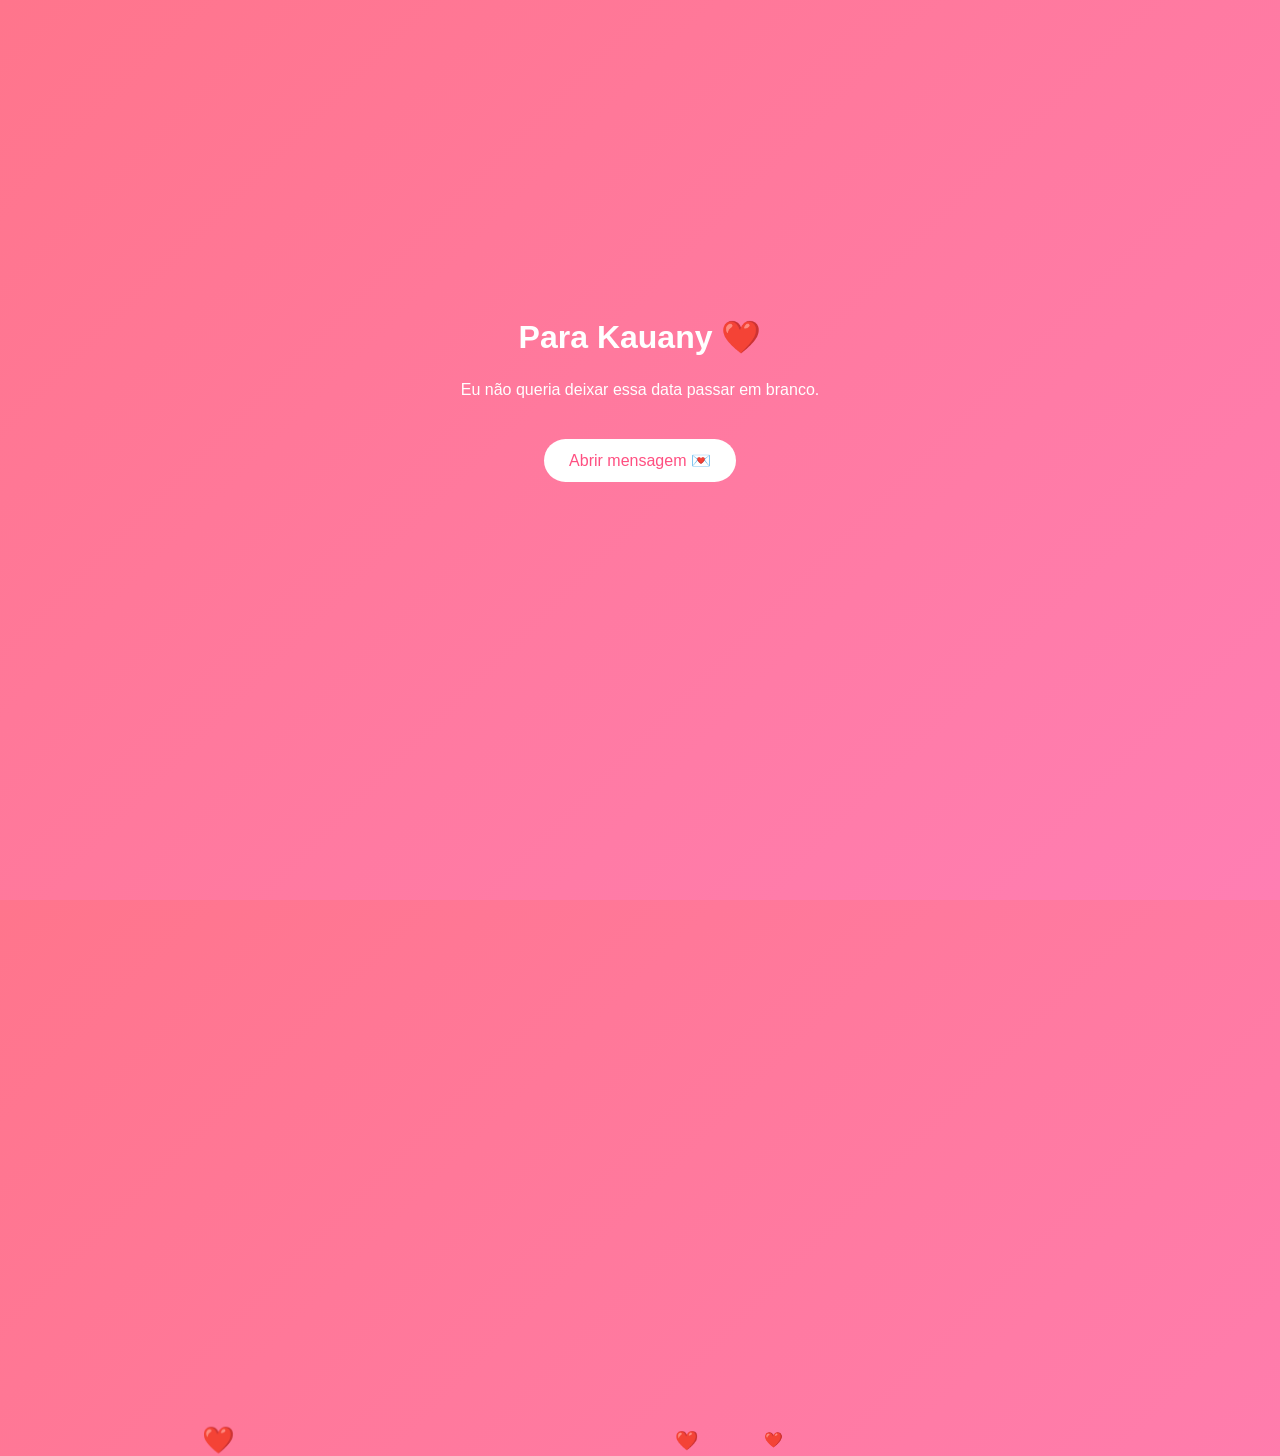
<file: index.html>
<!DOCTYPE html>
<html lang="pt-BR">
<head>
    <meta charset="UTF-8">
    <meta name="viewport" content="width=device-width, initial-scale=1.0">
    <title>Para Você ❤️</title>
    <link rel="stylesheet" href="style.css">
</head>
<body>

    <div class="hearts"></div>

    <div class="container">

        <!-- Tela 1 -->
        <div class="screen active" id="screen1">
            <h1>Para Kauany ❤️</h1>
            <p>Eu não queria deixar essa data passar em branco.</p>
            <button onclick="nextScreen(2)">Abrir mensagem 💌</button>
        </div>

        <!-- Tela 2 -->
        <div class="screen" id="screen2">
            <h2>💌</h2>
            <p>
                Eu pensei em simplesmente te mandar uma mensagem.
            </p>

            <p>
                Mas como gosto de programação, achei que seria mais legal fazer algo diferente.
            </p>

            <button onclick="nextScreen(3)">Continuar...</button>
        </div>

        <!-- Tela 3 -->
        <div class="screen" id="screen3">
            <h2>❤️</h2>

            <p>
                Eu sei que a gente ainda não se conheceu pessoalmente.
            </p>

            <p>
                E justamente por isso não quero apressar as coisas.
            </p>

            <p>
                Mas também não queria esconder o quanto você se tornou importante para mim.
            </p>

            <button onclick="nextScreen(4)">Mais uma coisa...</button>
        </div>

        <!-- Tela 4 -->
        <div class="screen" id="screen4">

            <h2>💻 Modo Programador</h2>

            <pre>
const voce = "especial";
const distancia = true;

while (distancia) {
    continuar_conversando();
}

console.log("Espero te conhecer em breve ❤️");
            </pre>

            <button onclick="executarPrograma()">
                Executar programa ❤️
            </button>

        </div>

        <!-- Tela 5 -->
        <div class="screen" id="screen5">

            <div id="terminal">
                <p>> Inicializando sistema...</p>
            </div>
<div id="musicaPrincipal" class="hidden">

    <h2>🎵 Música para ouvir enquanto lê isso</h2>

    <p class="playlist-subtitle">
        A música que você me apresentou.
        <br>
        Desde então, sempre que eu escuto ela, lembro de você. ❤️
    </p>

    <iframe
        data-testid="embed-iframe"
        style="border-radius:12px"
        src="https://open.spotify.com/embed/track/089jl361OtZ6VpYvhgPiTS?utm_source=generator&si=0c9b2b5012b842f2"
        width="100%"
        height="352"
        frameBorder="0"
        allowfullscreen=""
        allow="autoplay; clipboard-write; encrypted-media; fullscreen; picture-in-picture"
        loading="lazy">
    </iframe>

</div>

<div id="playlist" class="hidden">

    <h2>🎵 Algumas músicas que me lembram você</h2>

    <p class="playlist-subtitle">
        Depois dessa, aqui estão algumas músicas que,
        por um motivo ou outro,
        acabaram ficando associadas a você na minha cabeça. ❤️
    </p>

    <div class="music-card">
        <h3>🎵 Ultraviolence</h3>
        <p>Uma das primeiras que vem na cabeça quando penso em você.</p>
        <button onclick="window.open('https://youtu.be/EJSk2RySqKg?si=E3km393tHOTTPsOW')">▶ Ouvir</button>
    </div>

    <div class="music-card">
        <h3>🎵 Say Yes To Heaven</h3>
        <p>Essa simplesmente precisava estar aqui.</p>
        <button onclick="window.open('https://youtu.be/ppN-BOTKWbk?si=HD_5LswhdwPwHj7g')">▶ Ouvir</button>
    </div>

    <div class="music-card">
        <h3>🎵 Young and Beautiful</h3>
        <p>Bonita demais para ficar de fora.</p>
        <button onclick="window.open('https://youtu.be/PaIelYw5pac?si=NwRHQJZNyyPBMdbj')">▶ Ouvir</button>
    </div>

    <div class="music-card">
        <h3>🎵 Pretty When You Cry</h3>
        <p>Mais uma da Lana que me faz lembrar de você.</p>
        <button onclick="window.open('https://youtu.be/2CSWw2OVxio?si=kPaBBLhA58OtC-8e')">▶ Ouvir</button>
    </div>

    <div class="music-card">
        <h3>🎵 Join Me In Death</h3>
        <p>Você me apresentou essa, então é impossível ouvir sem lembrar de você.</p>
        <button onclick="window.open('https://youtu.be/J4wWq9LlnRE?si=C0AB-gmPDpIuqfWD')">▶ Ouvir</button>
    </div>

    <div class="music-card">
        <h3>🎵 Do I Wanna Know?</h3>
        <p>Clássica. Não tinha como não colocar.</p>
        <button onclick="window.open('https://youtu.be/wdo_ATH_ITg?si=XVdo95bAtUcou7-R')">▶ Ouvir</button>
    </div>

    <div class="music-card">
        <h3>🎵 I Wanna Be Yours</h3>
        <p>Outra que me lembra você instantaneamente.</p>
        <button onclick="window.open('https://youtu.be/nyuo9-OjNNg?si=2zXpw2XhW_PrFVSL')">▶ Ouvir</button>
    </div>

    <div class="music-card">
        <h3>🎵 Earrings</h3>
        <p>Uma daquelas músicas que acabam ficando associadas a uma pessoa.</p>
        <button onclick="window.open('https://youtu.be/a4tdS3IB294?si=kiz8huwvanztWotV')">▶ Ouvir</button>
    </div>

    <div class="music-card">
        <h3>🎵 Reflections</h3>
        <p>Não sei explicar, só me faz pensar em você.</p>
        <button onclick="window.open('https://youtu.be/SjVM0mKLVLc?si=iUPglYBg6YfOw1df')">▶ Ouvir</button>
    </div>

    <div class="music-card">
        <h3>🎵 Gucci Flip Flops x Careless Whisper</h3>
        <p>Essa tinha que estar aqui. 😭❤️</p>
        <button onclick="window.open('https://youtu.be/yf83EyzQySk?si=FrOWI6W0WUxelBgS')">▶ Ouvir</button>
    </div>

</div>
            <div id="mensagemFinal" class="hidden">

                <h2>❤️</h2>

                <p>
                    Não estou te pedindo em namoro.
                </p>

                <p>
                    Acho que algumas coisas merecem acontecer pessoalmente.
                </p>

                <p>
                    Mas eu queria que você soubesse que você é uma das pessoas mais especiais da minha vida.
                </p>

                <p>
                    Obrigado por todas as conversas, risadas e momentos.
                </p>

                <p>
                    Feliz Dia dos Namorados ❤️
                </p>

            </div>

        </div>

    </div>

    <script src="script.js"></script>

</body>
</html>
</file>
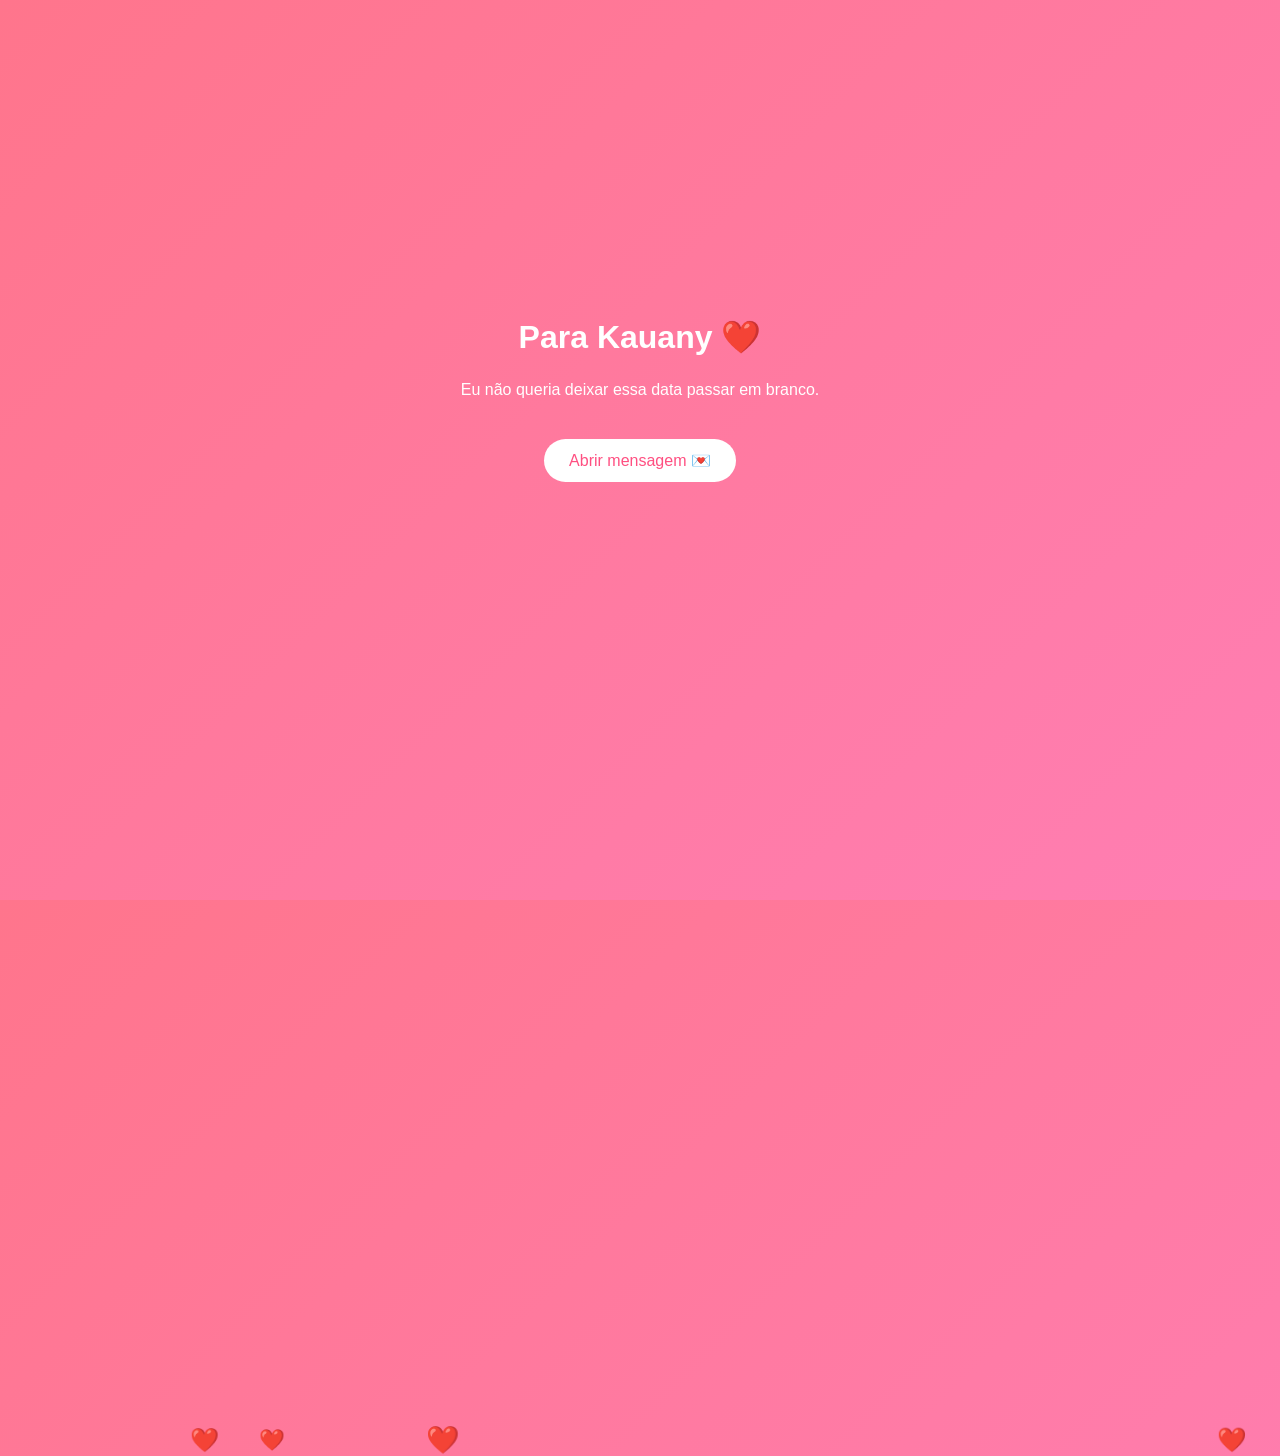
<file: docs/index.html>
<!DOCTYPE html>
<html lang="pt-BR">
<head>
    <meta charset="UTF-8">
    <meta name="viewport" content="width=device-width, initial-scale=1.0">
    <title>Para Você ❤️</title>
    <link rel="stylesheet" href="style.css">
</head>
<body>

    <div class="hearts"></div>

    <div class="container">

        <!-- Tela 1 -->
        <div class="screen active" id="screen1">
            <h1>Para Kauany ❤️</h1>
            <p>Eu não queria deixar essa data passar em branco.</p>
            <button onclick="nextScreen(2)">Abrir mensagem 💌</button>
        </div>

        <!-- Tela 2 -->
        <div class="screen" id="screen2">
            <h2>💌</h2>
            <p>
                Eu pensei em simplesmente te mandar uma mensagem.
            </p>

            <p>
                Mas como gosto de programação, achei que seria mais legal fazer algo diferente.
            </p>

            <button onclick="nextScreen(3)">Continuar...</button>
        </div>

        <!-- Tela 3 -->
        <div class="screen" id="screen3">
            <h2>❤️</h2>

            <p>
                Eu sei que a gente ainda não se conheceu pessoalmente.
            </p>

            <p>
                E justamente por isso não quero apressar as coisas.
            </p>

            <p>
                Mas também não queria esconder o quanto você se tornou importante para mim.
            </p>

            <button onclick="nextScreen(4)">Mais uma coisa...</button>
        </div>

        <!-- Tela 4 -->
        <div class="screen" id="screen4">

            <h2>💻 Modo Programador</h2>

            <pre>
const voce = "especial";
const distancia = true;

while (distancia) {
    continuar_conversando();
}

console.log("Espero te conhecer em breve ❤️");
            </pre>

            <button onclick="executarPrograma()">
                Executar programa ❤️
            </button>

        </div>

        <!-- Tela 5 -->
        <div class="screen" id="screen5">

            <div id="terminal">
                <p>> Inicializando sistema...</p>
            </div>
<div id="musicaPrincipal" class="hidden">

    <h2>🎵 Música para ouvir enquanto lê isso</h2>

    <p class="playlist-subtitle">
        A música que você me apresentou.
        <br>
        Desde então, sempre que eu escuto ela, lembro de você. ❤️
    </p>

    <iframe
        data-testid="embed-iframe"
        style="border-radius:12px"
        src="https://open.spotify.com/embed/track/089jl361OtZ6VpYvhgPiTS?utm_source=generator&si=0c9b2b5012b842f2"
        width="100%"
        height="352"
        frameBorder="0"
        allowfullscreen=""
        allow="autoplay; clipboard-write; encrypted-media; fullscreen; picture-in-picture"
        loading="lazy">
    </iframe>

</div>

<div id="playlist" class="hidden">

    <h2>🎵 Algumas músicas que me lembram você</h2>

    <p class="playlist-subtitle">
        Depois dessa, aqui estão algumas músicas que,
        por um motivo ou outro,
        acabaram ficando associadas a você na minha cabeça. ❤️
    </p>

    <div class="music-card">
        <h3>🎵 Ultraviolence</h3>
        <p>Uma das primeiras que vem na cabeça quando penso em você.</p>
        <button onclick="window.open('https://youtu.be/EJSk2RySqKg?si=E3km393tHOTTPsOW')">▶ Ouvir</button>
    </div>

    <div class="music-card">
        <h3>🎵 Say Yes To Heaven</h3>
        <p>Essa simplesmente precisava estar aqui.</p>
        <button onclick="window.open('https://youtu.be/ppN-BOTKWbk?si=HD_5LswhdwPwHj7g')">▶ Ouvir</button>
    </div>

    <div class="music-card">
        <h3>🎵 Young and Beautiful</h3>
        <p>Bonita demais para ficar de fora.</p>
        <button onclick="window.open('https://youtu.be/PaIelYw5pac?si=NwRHQJZNyyPBMdbj')">▶ Ouvir</button>
    </div>

    <div class="music-card">
        <h3>🎵 Pretty When You Cry</h3>
        <p>Mais uma da Lana que me faz lembrar de você.</p>
        <button onclick="window.open('https://youtu.be/2CSWw2OVxio?si=kPaBBLhA58OtC-8e')">▶ Ouvir</button>
    </div>

    <div class="music-card">
        <h3>🎵 Join Me In Death</h3>
        <p>Você me apresentou essa, então é impossível ouvir sem lembrar de você.</p>
        <button onclick="window.open('https://youtu.be/J4wWq9LlnRE?si=C0AB-gmPDpIuqfWD')">▶ Ouvir</button>
    </div>

    <div class="music-card">
        <h3>🎵 Do I Wanna Know?</h3>
        <p>Clássica. Não tinha como não colocar.</p>
        <button onclick="window.open('https://youtu.be/wdo_ATH_ITg?si=XVdo95bAtUcou7-R')">▶ Ouvir</button>
    </div>

    <div class="music-card">
        <h3>🎵 I Wanna Be Yours</h3>
        <p>Outra que me lembra você instantaneamente.</p>
        <button onclick="window.open('https://youtu.be/nyuo9-OjNNg?si=2zXpw2XhW_PrFVSL')">▶ Ouvir</button>
    </div>

    <div class="music-card">
        <h3>🎵 Earrings</h3>
        <p>Uma daquelas músicas que acabam ficando associadas a uma pessoa.</p>
        <button onclick="window.open('https://youtu.be/a4tdS3IB294?si=kiz8huwvanztWotV')">▶ Ouvir</button>
    </div>

    <div class="music-card">
        <h3>🎵 Reflections</h3>
        <p>Não sei explicar, só me faz pensar em você.</p>
        <button onclick="window.open('https://youtu.be/SjVM0mKLVLc?si=iUPglYBg6YfOw1df')">▶ Ouvir</button>
    </div>

    <div class="music-card">
        <h3>🎵 Gucci Flip Flops x Careless Whisper</h3>
        <p>Essa tinha que estar aqui. 😭❤️</p>
        <button onclick="window.open('https://youtu.be/yf83EyzQySk?si=FrOWI6W0WUxelBgS')">▶ Ouvir</button>
    </div>

</div>
            <div id="mensagemFinal" class="hidden">

                <h2>❤️</h2>

                <p>
                    Não estou te pedindo em namoro.
                </p>

                <p>
                    Acho que algumas coisas merecem acontecer pessoalmente.
                </p>

                <p>
                    Mas eu queria que você soubesse que você é uma das pessoas mais especiais da minha vida.
                </p>

                <p>
                    Obrigado por todas as conversas, risadas e momentos.
                </p>

                <p>
                    Feliz Dia dos Namorados ❤️
                </p>

            </div>

        </div>

    </div>

    <script src="script.js"></script>

</body>
</html>
</file>
<file: style.css>
*{
    margin:0;
    padding:0;
    box-sizing:border-box;
    font-family:Arial, sans-serif;
}

body{
    background:linear-gradient(135deg,#ff758c,#ff7eb3);
    min-height:100vh;
    display:flex;
    justify-content:center;
    align-items:center;
    padding:20px;
    overflow-x:hidden;
    color:white;
}

.container{
    width:100%;
    max-width:700px;
    text-align:center;
    z-index:2;
    padding-bottom:100px;
}

.screen{
    display:none;
}

.screen.active{
    display:block;
}

h1,h2{
    margin-bottom:20px;
}

p{
    margin-bottom:15px;
    line-height:1.7;
}

button{
    margin-top:20px;
    padding:12px 25px;
    border:none;
    border-radius:30px;
    background:white;
    color:#ff4f81;
    cursor:pointer;
    font-size:16px;
}

button:hover{
    transform:scale(1.05);
}

pre{
    background:rgba(0,0,0,0.25);
    padding:20px;
    border-radius:15px;
    text-align:left;
    overflow-x:auto;
    margin-top:20px;
}

#terminal{
    background:black;
    color:#00ff00;
    text-align:left;
    padding:20px;
    border-radius:15px;
    min-height:250px;
    font-family:monospace;
}

.hidden{
    display:none;
}

.heart{
    position:absolute;
    animation:fall linear forwards;
}

@keyframes fall{
    from{
        transform:translateY(-100px);
    }

    to{
        transform:translateY(110vh);
    }
}

@media(max-width:768px){

    h1{
        font-size:2rem;
    }

    p{
        font-size:16px;
    }

    pre{
        font-size:13px;
    }
}

#musicaPrincipal{
    margin-top: 40px;
}

#playlist{
    margin-top: 40px;
}

#mensagemFinal{
    margin-top: 40px;
}
</file>
<file: docs/style.css>
*{
    margin:0;
    padding:0;
    box-sizing:border-box;
    font-family:Arial, sans-serif;
}

body{
    background:linear-gradient(135deg,#ff758c,#ff7eb3);
    min-height:100vh;
    display:flex;
    justify-content:center;
    align-items:center;
    padding:20px;
    overflow-x:hidden;
    color:white;
}

.container{
    width:100%;
    max-width:700px;
    text-align:center;
    z-index:2;
    padding-bottom:100px;
}

.screen{
    display:none;
}

.screen.active{
    display:block;
}

h1,h2{
    margin-bottom:20px;
}

p{
    margin-bottom:15px;
    line-height:1.7;
}

button{
    margin-top:20px;
    padding:12px 25px;
    border:none;
    border-radius:30px;
    background:white;
    color:#ff4f81;
    cursor:pointer;
    font-size:16px;
}

button:hover{
    transform:scale(1.05);
}

pre{
    background:rgba(0,0,0,0.25);
    padding:20px;
    border-radius:15px;
    text-align:left;
    overflow-x:auto;
    margin-top:20px;
}

#terminal{
    background:black;
    color:#00ff00;
    text-align:left;
    padding:20px;
    border-radius:15px;
    min-height:250px;
    font-family:monospace;
}

.hidden{
    display:none;
}

.heart{
    position:absolute;
    animation:fall linear forwards;
}

@keyframes fall{
    from{
        transform:translateY(-100px);
    }

    to{
        transform:translateY(110vh);
    }
}

@media(max-width:768px){

    h1{
        font-size:2rem;
    }

    p{
        font-size:16px;
    }

    pre{
        font-size:13px;
    }
}

#musicaPrincipal{
    margin-top: 40px;
}

#playlist{
    margin-top: 40px;
}

#mensagemFinal{
    margin-top: 40px;
}
</file>
